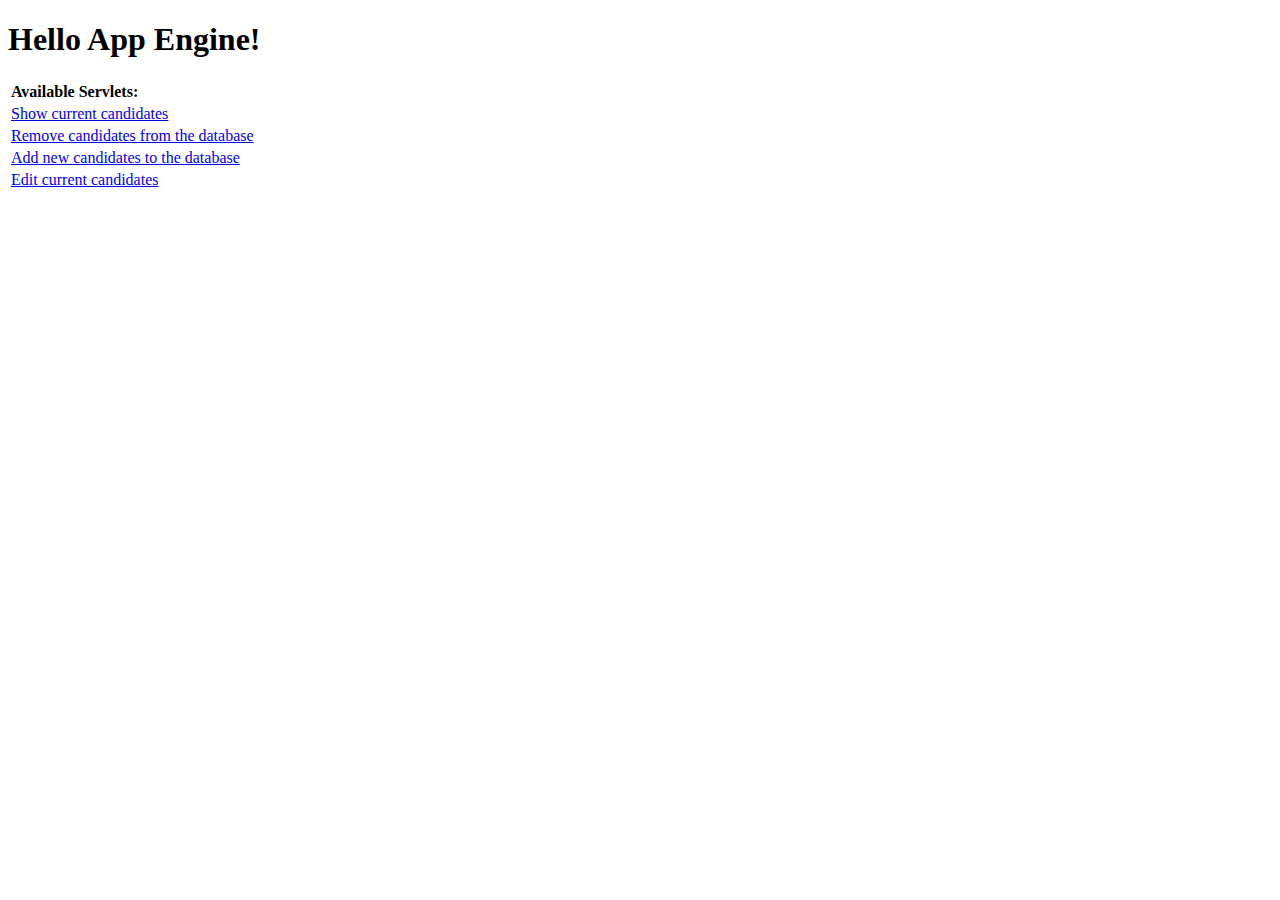
<file: antti/AdminSQL/src/main/webapp/index.html>
<!DOCTYPE html>
<html xmlns="http://www.w3.org/1999/xhtml" lang="en">
  <head>
    <meta http-equiv="content-type" content="application/xhtml+xml; charset=UTF-8" />
    <title>Hello App Engine</title>
  </head>

  <body>
    <h1>Hello App Engine!</h1>

    <table>
      <tr>
        <td colspan="2" style="font-weight:bold;">Available Servlets:</td>        
      </tr>
      <tr>
        <td><a href='/getcandidates'>Show current candidates</a></td>
        </tr>
        <tr>
        <td><a href='/removecandidates'>Remove candidates from the database</a></td>
        </tr>
        <tr>
        <td><a href='/addcandidates'>Add new candidates to the database</a></td>
		</tr>
		<tr>
        <td><a href='/editcandidates'>Edit current candidates</a></td>
		</tr>
    </table>
  </body>
</html>
</file>
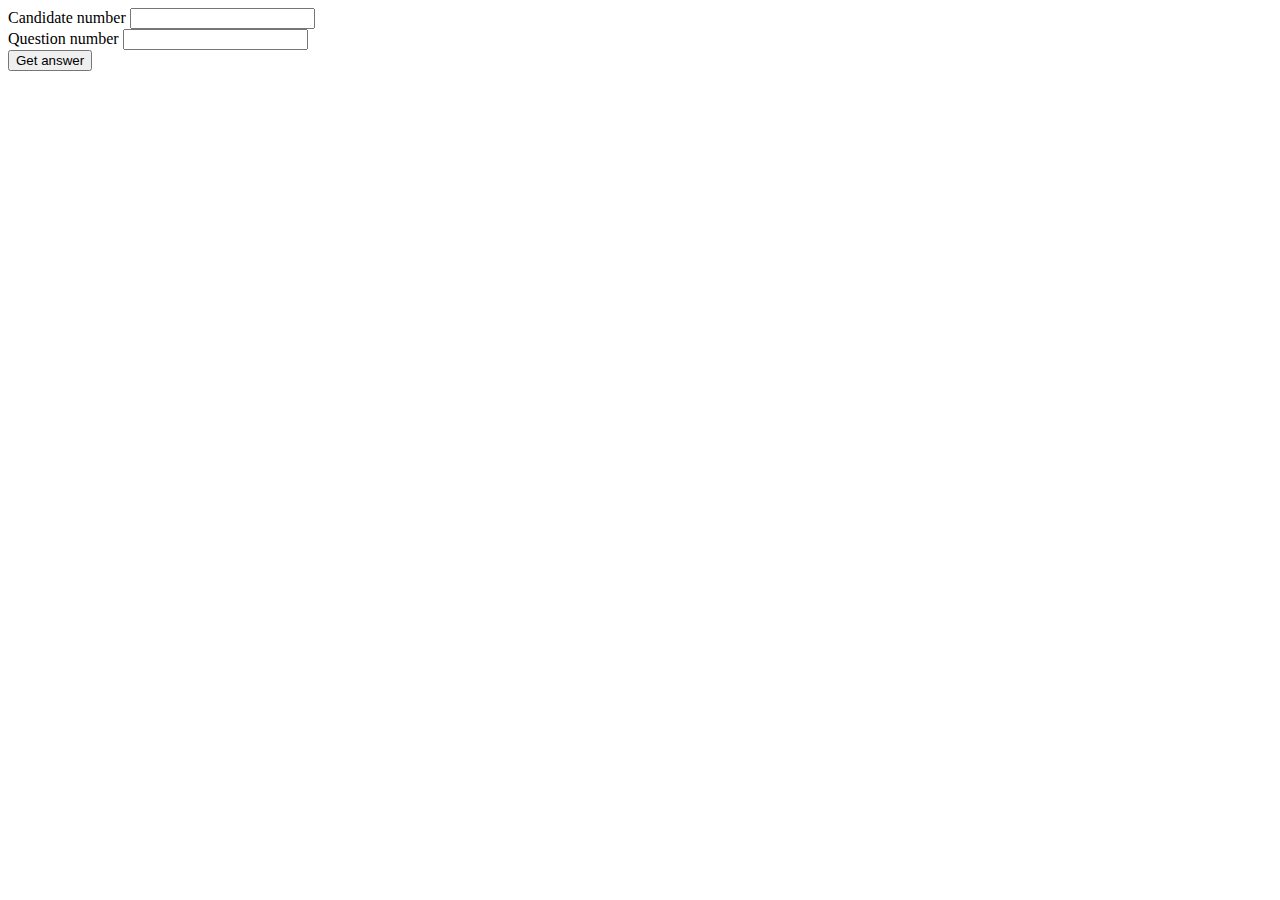
<file: lauri/lauri_test/src/main/webapp/index.html>
<!DOCTYPE html>
<html xmlns="http://www.w3.org/1999/xhtml" lang="en">

<head>
  <meta http-equiv="content-type" content="application/xhtml+xml; charset=UTF-8" />
  <title>Check answers</title>
</head>

<body>
  <form action="/answers" method="GET">
    <label for="candidateID">Candidate number</label>
    <input type="text" name="candidateID"><br>

    <label for="questionID">Question number</label>
    <input type="text" name="questionID"><br>

    <input type="submit" value="Get answer">
  </form>
</body>

</html>
</file>
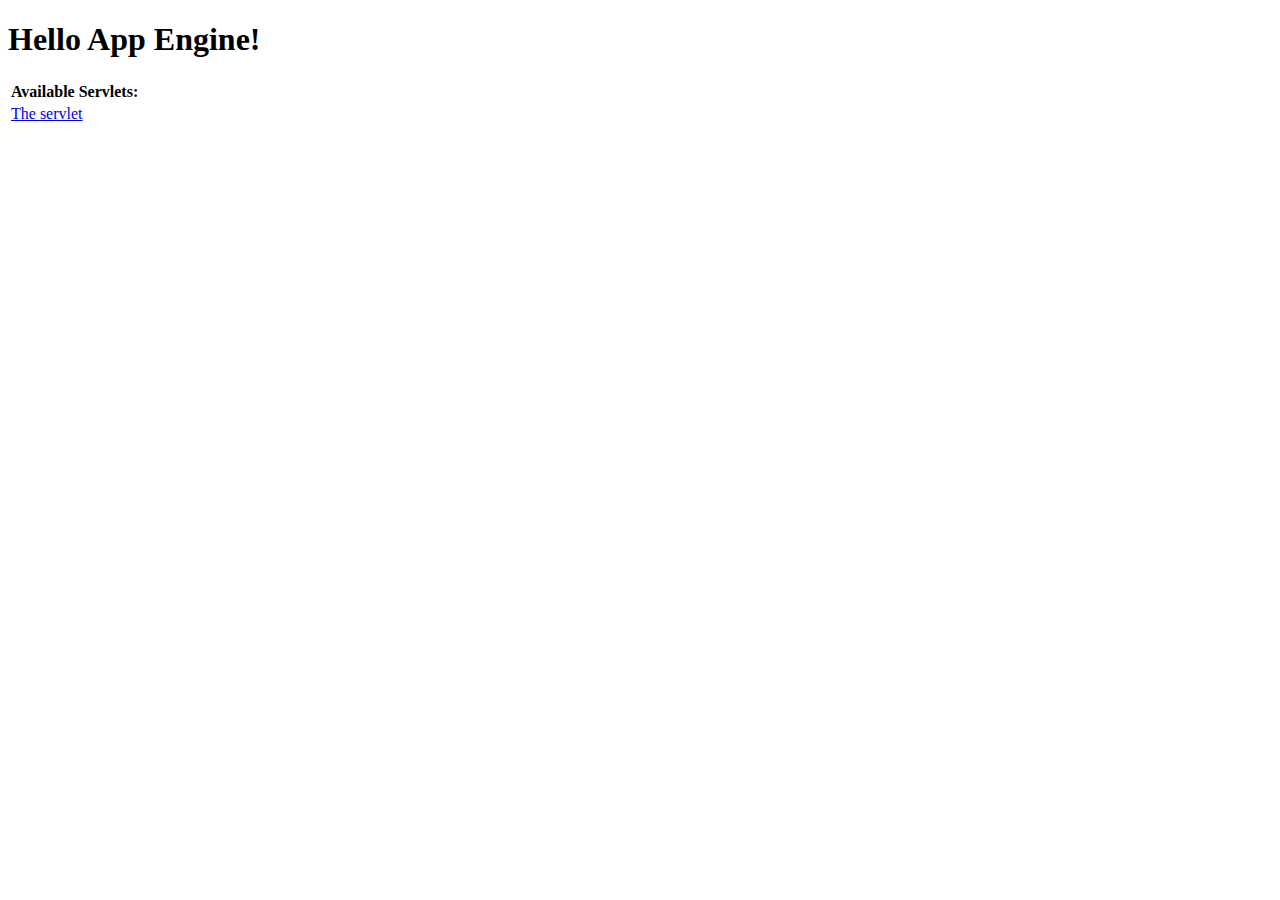
<file: pietu/ffffff/src/main/webapp/index.html>
<!DOCTYPE html>
<html xmlns="http://www.w3.org/1999/xhtml" lang="en">
  <head>
    <meta http-equiv="content-type" content="application/xhtml+xml; charset=UTF-8" />
    <title>Hello App Engine</title>
  </head>

  <body>
    <h1>Hello App Engine!</h1>

    <table>
      <tr>
        <td colspan="2" style="font-weight:bold;">Available Servlets:</td>        
      </tr>
      <tr>
        <td><a href='/hello'>The servlet</a></td>
      </tr>
    </table>
  </body>
</html>
</file>
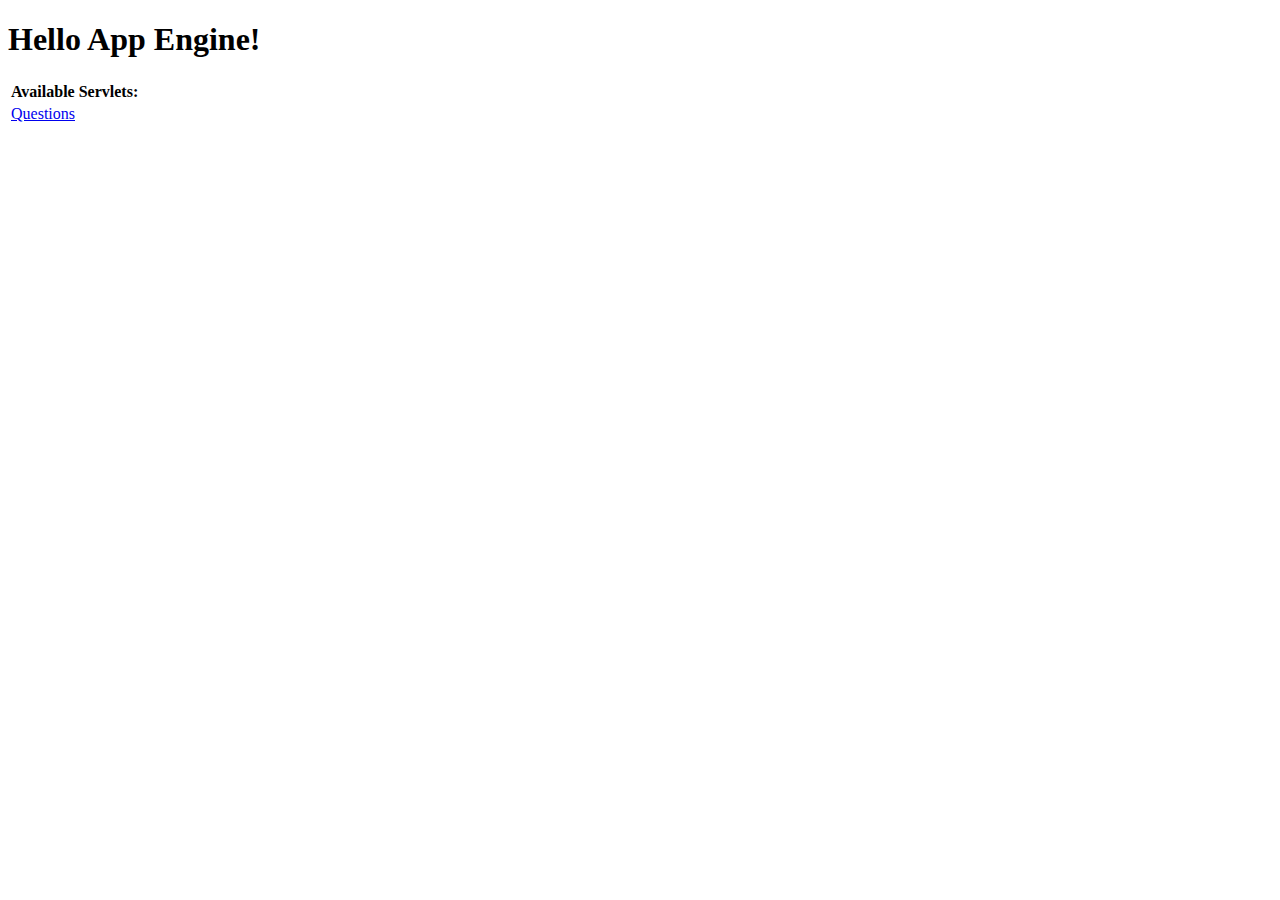
<file: pietu/VaalikonePietu/src/main/webapp/index.html>
<!DOCTYPE html>
<html xmlns="http://www.w3.org/1999/xhtml" lang="en">
  <head>
    <meta http-equiv="content-type" content="application/xhtml+xml; charset=UTF-8" />
    <title>Hello App Engine</title>
  </head>

  <body>
    <h1>Hello App Engine!</h1>

    <table>
      <tr>
        <td colspan="2" style="font-weight:bold;">Available Servlets:</td>        
      </tr>
      <tr>
        <td><a href='/questions'>Questions</a></td>
        </tr>
    </table>
  </body>
</html>
</file>
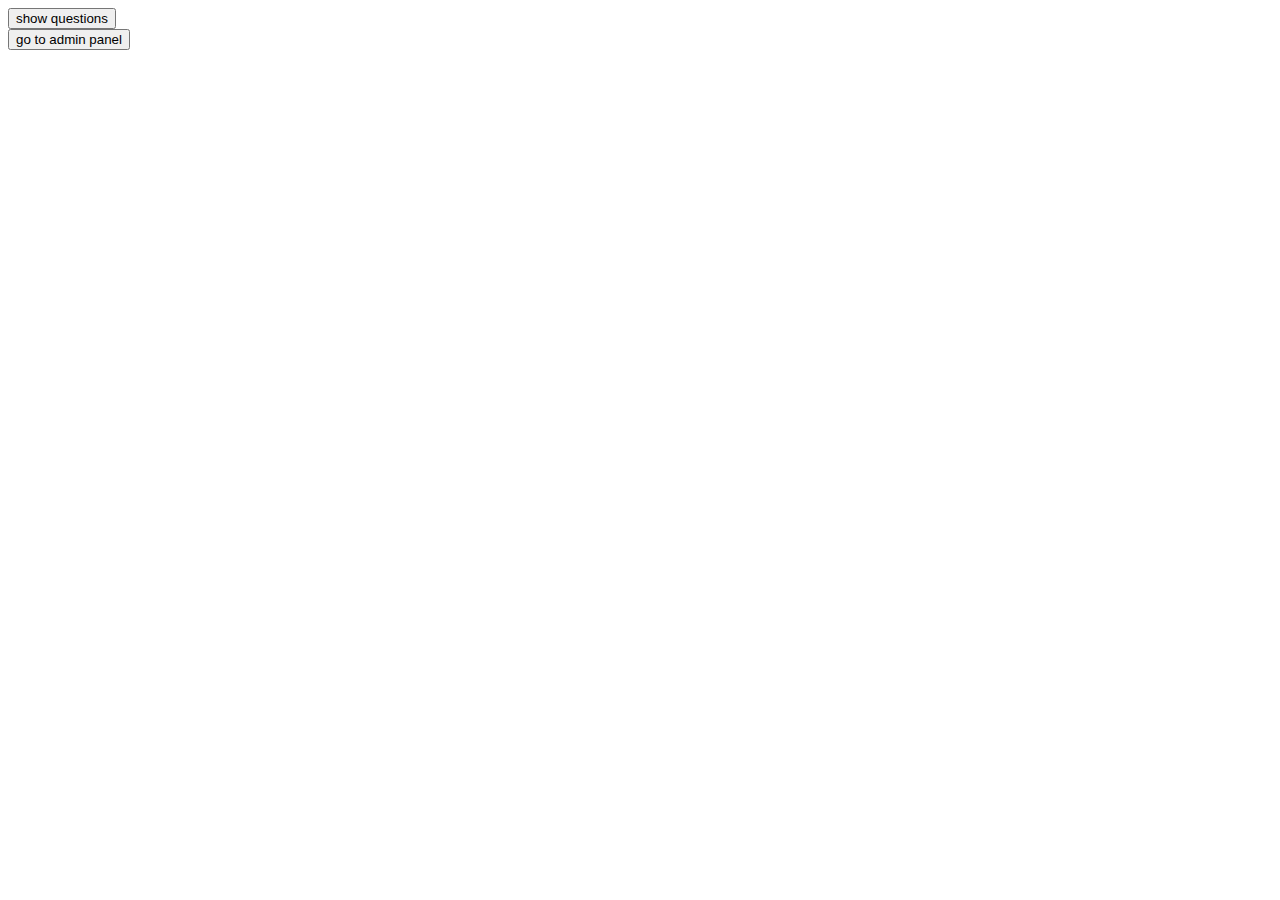
<file: vaalikone/vaalikone/src/main/webapp/index.html>
<!DOCTYPE html>
<html>
<head>
    <link rel="stylesheet" href="https://cdn.jsdelivr.net/npm/bootstrap@4.6.0/dist/css/bootstrap.min.css" integrity="sha384-B0vP5xmATw1+K9KRQjQERJvTumQW0nPEzvF6L/Z6nronJ3oUOFUFpCjEUQouq2+l" crossorigin="anonymous">
    <script src="https://code.jquery.com/jquery-3.5.1.slim.min.js" integrity="sha384-DfXdz2htPH0lsSSs5nCTpuj/zy4C+OGpamoFVy38MVBnE+IbbVYUew+OrCXaRkfj" crossorigin="anonymous"></script>
    <script src="https://cdn.jsdelivr.net/npm/bootstrap@4.6.0/dist/js/bootstrap.bundle.min.js" integrity="sha384-Piv4xVNRyMGpqkS2by6br4gNJ7DXjqk09RmUpJ8jgGtD7zP9yug3goQfGII0yAns" crossorigin="anonymous"></script>
    
</head>

<body>
	<form action="/questions" method="get">
		<input type="submit" value="show questions">
	</form>
	<form action="/admin" method="get">
		<input type="submit" value="go to admin panel">
	</form>
</body>
</html>
</file>
